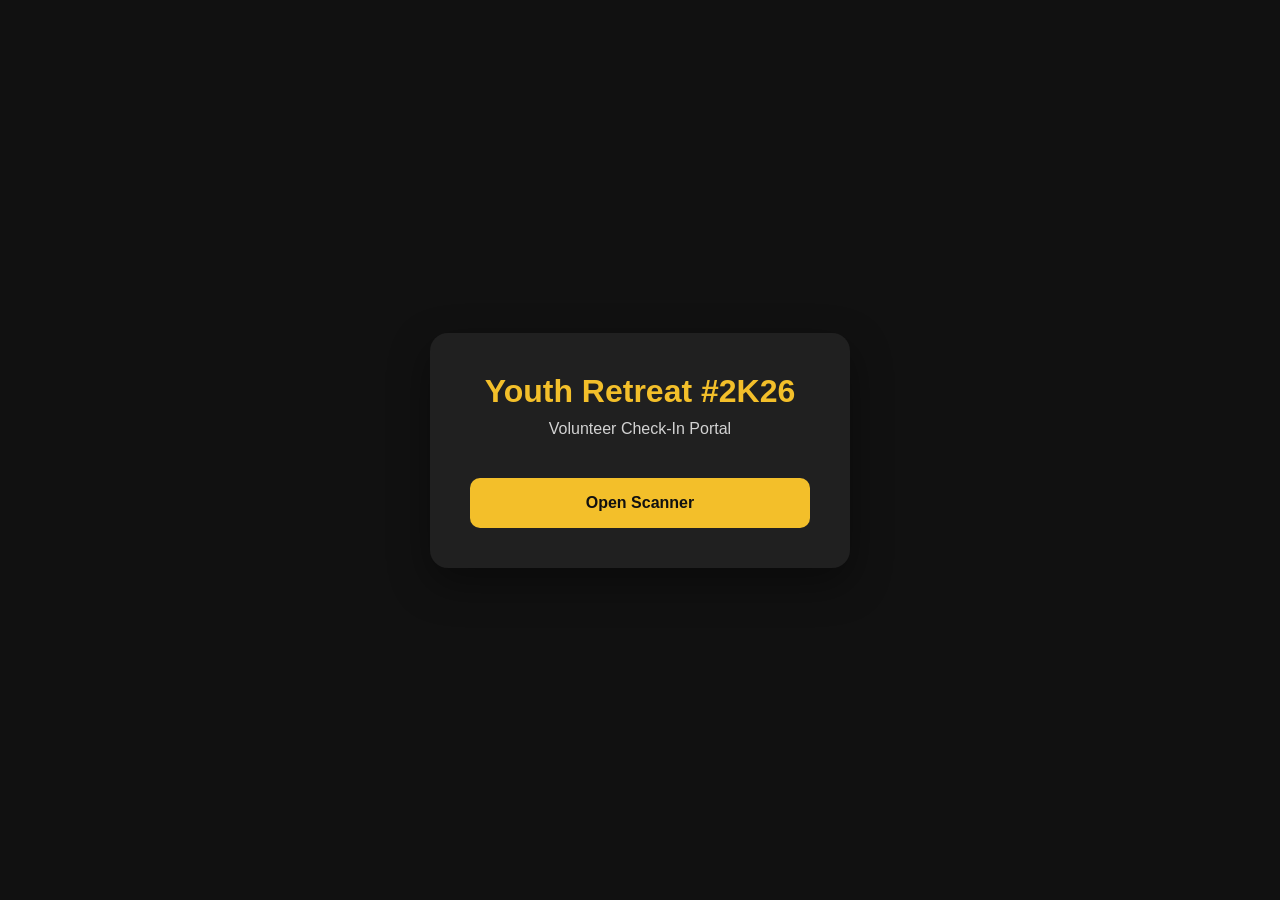
<file: index.html>
<!DOCTYPE html>
<html lang="en">
<head>

<meta charset="UTF-8">
<meta name="viewport" content="width=device-width,initial-scale=1">

<title>Youth Retreat #2K26</title>

<link rel="stylesheet" href="css/style.css">

</head>

<body>

<div class="container">

<div class="card">

<h1>Youth Retreat #2K26</h1>

<p class="subtitle">
Volunteer Check-In Portal
</p>

<a class="button" href="scanner.html">
Open Scanner
</a>

</div>

</div>

</body>
</html>
</file>
<file: css/style.css>
*{
margin:0;
padding:0;
box-sizing:border-box;
font-family:Arial,Helvetica,sans-serif;
}

body{

background:#111;

color:white;

display:flex;

justify-content:center;

align-items:center;

height:100vh;

}

.container{

width:100%;

display:flex;

justify-content:center;

}

.card{

width:420px;

background:#202020;

padding:40px;

border-radius:18px;

text-align:center;

box-shadow:0 15px 40px rgba(0,0,0,.4);

}

h1{

color:#f3bf2a;

margin-bottom:10px;

}

.subtitle{

opacity:.8;

margin-bottom:40px;

}

.button{

display:block;

text-decoration:none;

padding:16px;

border-radius:10px;

background:#f3bf2a;

color:#111;

font-weight:bold;

transition:.25s;

}
#nextBtn:hover{
    background:#ffd54d;
}
.button:hover{

transform:translateY(-2px);

}
</file>
